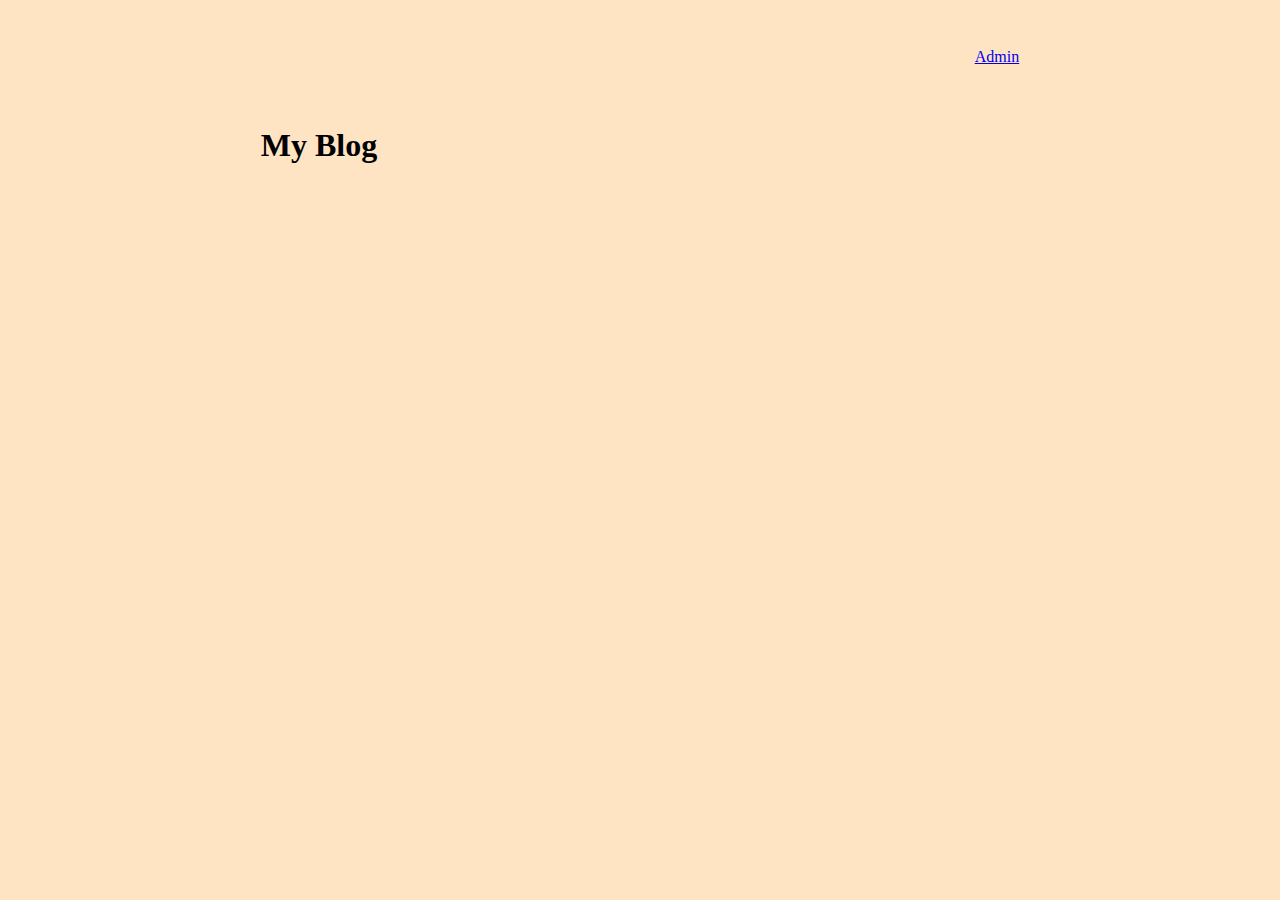
<file: blog-client-template/index.html>
<html lang="en">
  <head>
    <meta charset="UTF-8" />
    <meta name="viewport" content="width=device-width, initial-scale=1.0" />
    <title>Document</title>
    <link rel="stylesheet" href="css/style.css" />
  </head>
  <body>
    <div class="container">
      <header class="header-box">
        <a href="admin/index.html" class="link">Admin</a>
      </header>
      <h1>My Blog</h1>
      <div>
        <ul id="list"></ul>
      </div>
    </div>
    <script src="js/posts.js"></script>
  </body>
</html>
</file>
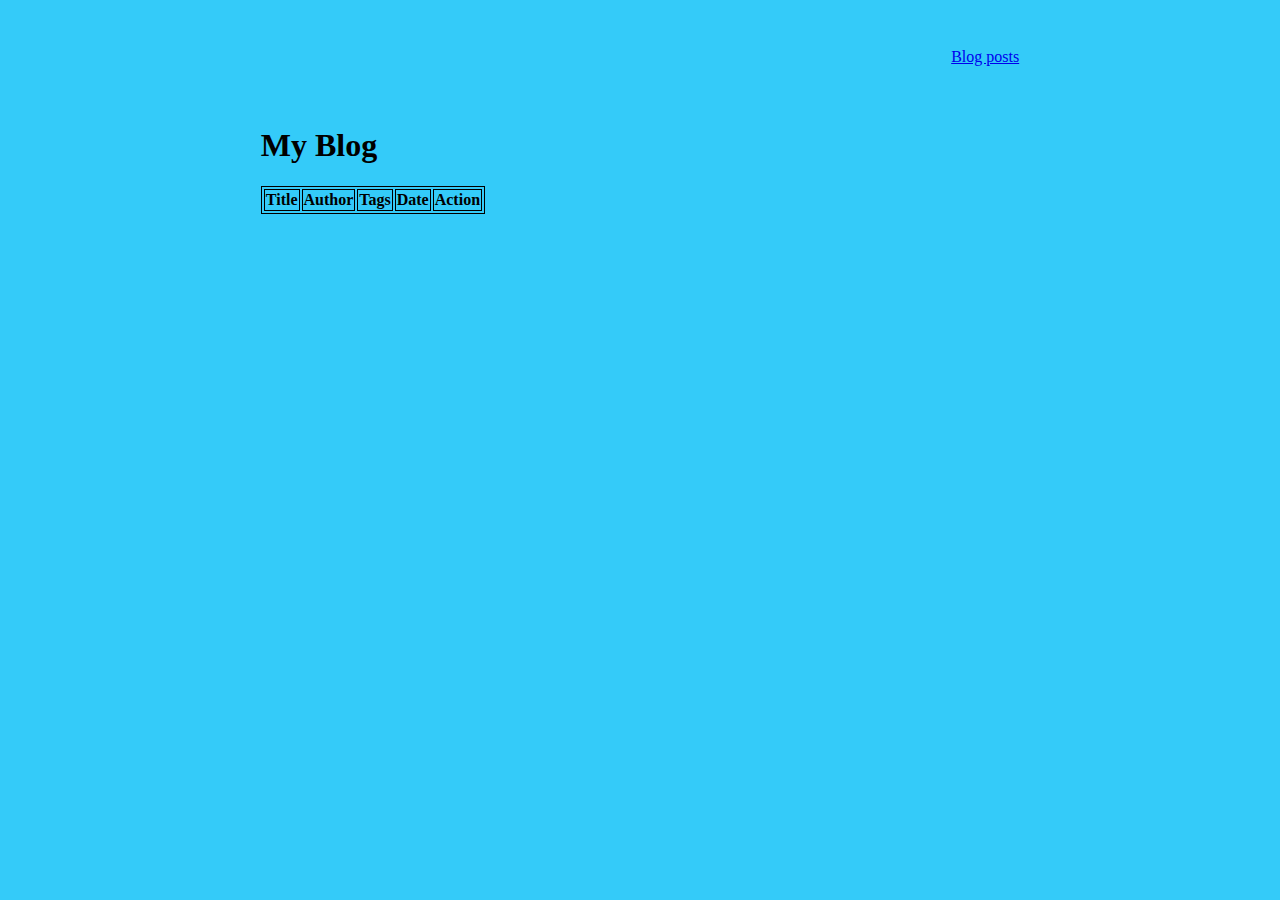
<file: blog-client-template/admin/index.html>
<html lang="en">
  <head>
    <meta charset="UTF-8" />
    <meta name="viewport" content="width=device-width, initial-scale=1.0" />
    <title>Document</title>
    <link rel="stylesheet" href="css/style.css" />
  </head>
  <body>
    <div class="container">
      <header class="header-box">
        <a href="/blog-client-template/index.html" class="link">Blog posts</a>
      </header>
      <h1>My Blog</h1>
      <div>
        <table id="table">
          <thead>
            <tr>
              <th>Title</th>
              <th>Author</th>
              <th>Tags</th>
              <th>Date</th>
              <th>Action</th>
            </tr>
          </thead>
          <tbody id="tbody"></tbody>
        </table>
      </div>
    </div>
    <script src="js/manage-posts.js"></script>
  </body>
</html>
</file>
<file: blog-client-template/css/style.css>
body {
    background-color: bisque;
}
.container {
    display: flex;
    flex-direction: column;
    width: 60%;
    margin: 0 auto;
}
.header-box {
    display: flex;
    width: 100%;
    justify-content: flex-end; 
    margin: 40px 0;
}
#box {
    border: 1px solid black;
    border-radius: 5px;
    margin: 10px;
}
.content {
    font-size: 24px;
}
</file>
<file: blog-client-template/admin/css/style.css>
body {
  background-color: rgb(52, 203, 249);
}
.container {
  display: flex;
  flex-direction: column;
  width: 60%;
  margin: 0 auto;
}
.header-box {
  display: flex;
  width: 100%;
  justify-content: flex-end;
  margin: 40px 0;
}

table,
th,
td {
  border: 1px solid;
}
</file>
